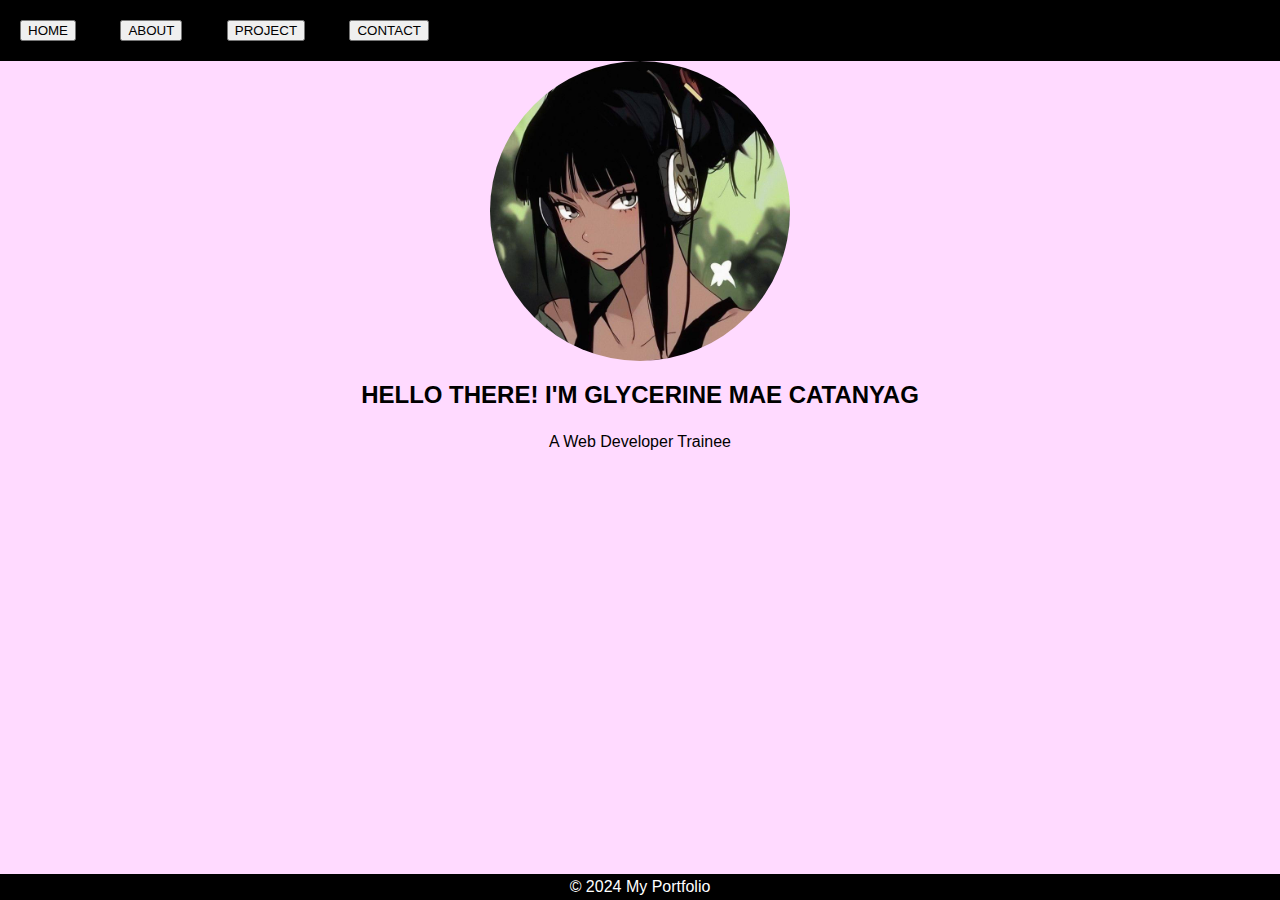
<file: index.html>
<!DOCTYPE html>
<html lang="en">
<head>
    <meta charset="UTF-8">
    <meta name="viewport" content="width=device-width, initial-scale=1.0">
    <title>Home | My Portfolio</title>
    <link rel="stylesheet" href="style.css">
</head>
<body>
    <nav>
        <ul>
            <li><a href="index.html"><button>HOME</button></a></li>
            <li><a href="about.html"><button>ABOUT</button></a></li>
            <li><a href="project.html"><button>PROJECT</button></a></li>
            <li><a href="contact.html"><button>CONTACT</button></a></li>
        </ul>
    </nav>
    <section>
        <img src="chaos.jpg" alt="Image Description" class="smaller-image circular-image">
        <h2 class="center">HELLO THERE! I'M GLYCERINE MAE CATANYAG</h2>
        <p class="center">A Web Developer Trainee</p>
    </section>
    <footer>
        <p>&copy; 2024 My Portfolio</p>
    </footer>
</body>
</html>
</file>
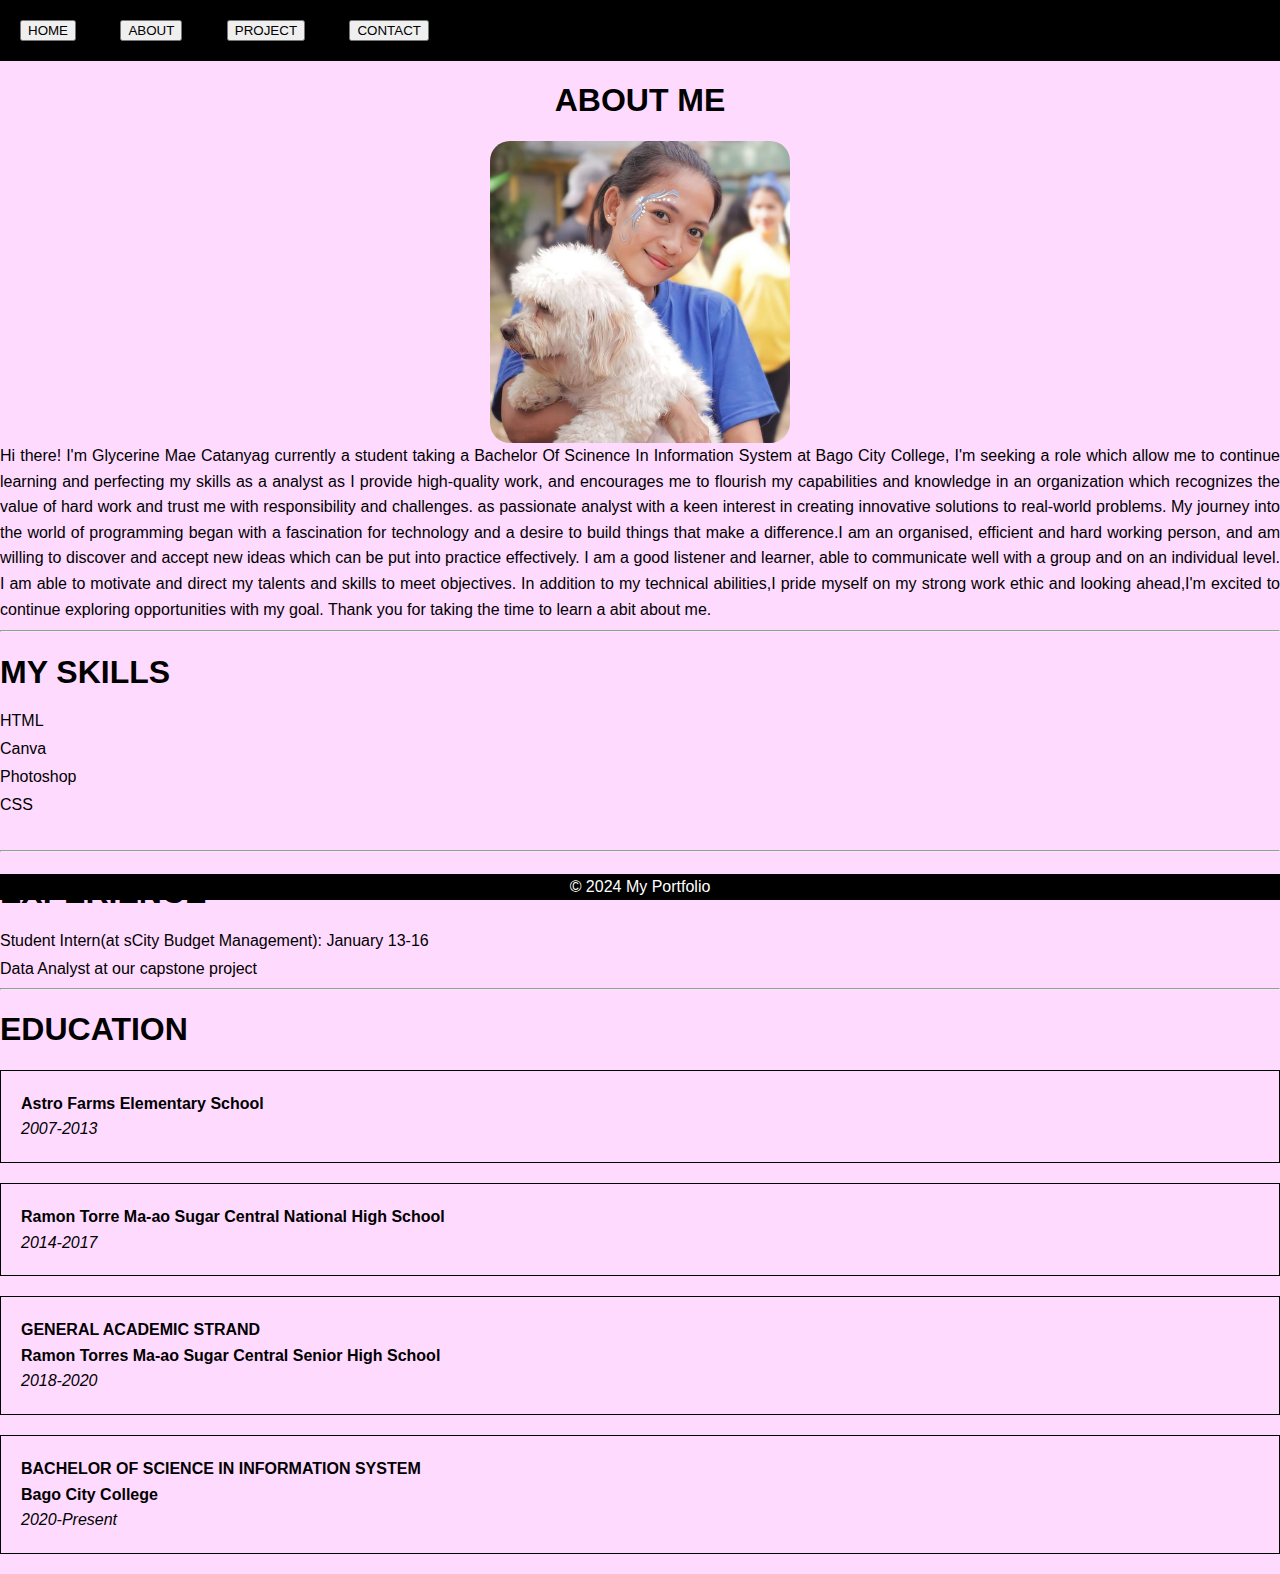
<file: about.html>
<!DOCTYPE html>
<html lang="en">
<head>
    <meta charset="UTF-8">
    <meta name="viewport" content="width=device-width, initial-scale=1.0">
    <title>About | My Portfolio</title>
    <link rel="stylesheet" href="style.css">
</head>
<body>

    <nav>
        <ul>
            <li><a href="index.html"><button>HOME</button></a></li>
            <li><a href="about.html"><button>ABOUT</button></a></li>
            <li><a href="project.html"><button>PROJECT</button></a></li>
            <li><a href="contact.html"><button>CONTACT</button></a></li>
        </ul>
    </nav>
    <header>
        <h1>ABOUT ME</h1>
    </header>
    <section>
        <img src="profile1.jpg" alt="Image Description" class="smaller-image">
            <p style="font-family: Arial, sans-serif;">
               Hi there! I'm Glycerine Mae Catanyag currently a student taking a  Bachelor Of Scinence In Information System at Bago City College, I'm seeking a role which allow me to continue learning and perfecting my skills as a analyst as I provide high-quality work, and encourages me to flourish my capabilities and knowledge in an organization which recognizes the value of hard work and trust me with responsibility and challenges.
                    as passionate analyst with a keen interest in creating innovative solutions to real-world problems. My journey into the world of programming began with a fascination for technology and a desire to build things that make a difference.I am an organised, efficient and hard working person, and am willing to discover and accept new ideas which can be put into practice effectively. I am a good listener and learner, able to communicate well with a group and on an individual level. I am able to motivate and direct my talents and skills to meet objectives.
                    In addition to my technical abilities,I pride myself on my strong work ethic and looking ahead,I'm excited to continue exploring opportunities with my goal. Thank you for taking the time to learn a abit about me.
                </p>
    </section>
    <hr>
    <section>
    <h1 class="w3-padding-20 w3-text-light-gray">MY SKILLS</h1>
    <ul>
<li class="w3-wide">HTML</li>
<li class="w3-wide">Canva</li>
<li class="w3-wide">Photoshop</li>
<li class="w3-wide">CSS</li>
<br>
</ul>
</section>
<hr>

<section>
    <h1>EXPERIENCE</h1>
    <ul>
        <li>Student Intern(at sCity Budget Management): January 13-16</li>
        <li>Data Analyst at our capstone project</li>
    </ul>
</section>
<hr>

<section>
<h1>EDUCATION</h1>
    <article class="w3-panel w3-border">
        <p class="elementary">Astro Farms Elementary School</p><p class="year">2007-2013</p>
    </article>
    <article class="w3-panel w3-border">
        <p class="elementary">Ramon Torre Ma-ao Sugar Central National High School</p><p class="year">2014-2017</p>
    </article>
    <article class="w3-panel w3-border">
        <p><b>GENERAL ACADEMIC STRAND</b></p>
        <p class="elementary">Ramon Torres Ma-ao Sugar Central Senior High School</p><p class="year">2018-2020</p>
    </article>
    <article class="w3-panel w3-border">
        <p><b>BACHELOR OF SCIENCE IN INFORMATION SYSTEM</b></p>
        <p class="elementary">Bago City College</p><p class="year">2020-Present</p>
    </article>
</section>
    <footer>
        <p>&copy; 2024 My Portfolio</p>
    </footer>
</body>
</html>
</file>
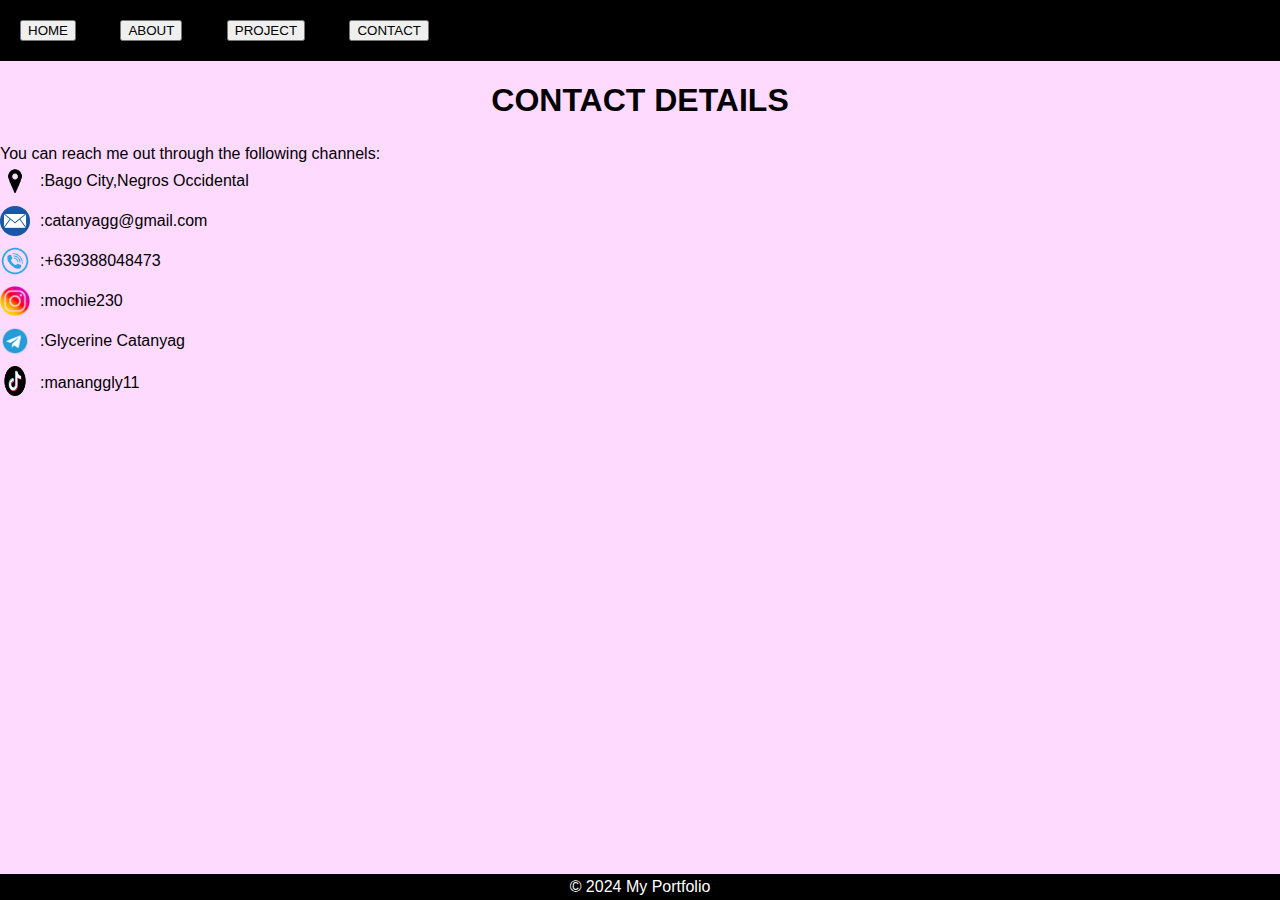
<file: contact.html>
<!DOCTYPE html>
<html lang="en">
<head>
    <meta charset="UTF-8">
    <meta name="viewport" content="width=device-width, initial-scale=1.0">
    <title>Contact | My Portfolio</title>
    <link rel="stylesheet" href="style.css">
</head>
<body>
    <nav>
        <ul>
            <li><a href="index.html"><button>HOME</button></a></li>
            <li><a href="about.html"><button>ABOUT</button></a></li>
            <li><a href="project.html"><button>PROJECT</button></a></li>
            <li><a href="contact.html"><button>CONTACT</button></a></li>
        </ul>
    </nav>
    <header>
        <h1>CONTACT DETAILS</h1>
    </header>
    <div class="contact-info">
        <div class="contact-box">
            <p>You can reach me out through the following channels:</p>
            <ul>
                <li> <img src="location-removebg-preview.png" alt="location logo">:Bago City,Negros Occidental</li>
                <li> <img src="email-removebg-preview (1).png" alt="email logo">:catanyagg@gmail.com</li>
                <li> <img src="phone1-removebg-preview.png" alt="phone logo">:+639388048473</li>
                <li> <img src="insta-removebg-preview (1).png" alt="instagram logo">:mochie230</li>
                <li> <img src="Telegram-removebg-preview (1).png" alt="telegram logo">:Glycerine Catanyag</li>
                <li> <a href="https://tiktok.com/@mananggly11"><img src="tiktok-removebg-preview (3).png" alt="Tiktok"></a>:mananggly11</li>
            </ul>
        </div>
    </div>
    <footer>
        <p>&copy; 2024 My Portfolio</p>
    </footer>
</body>
</html>
</file>
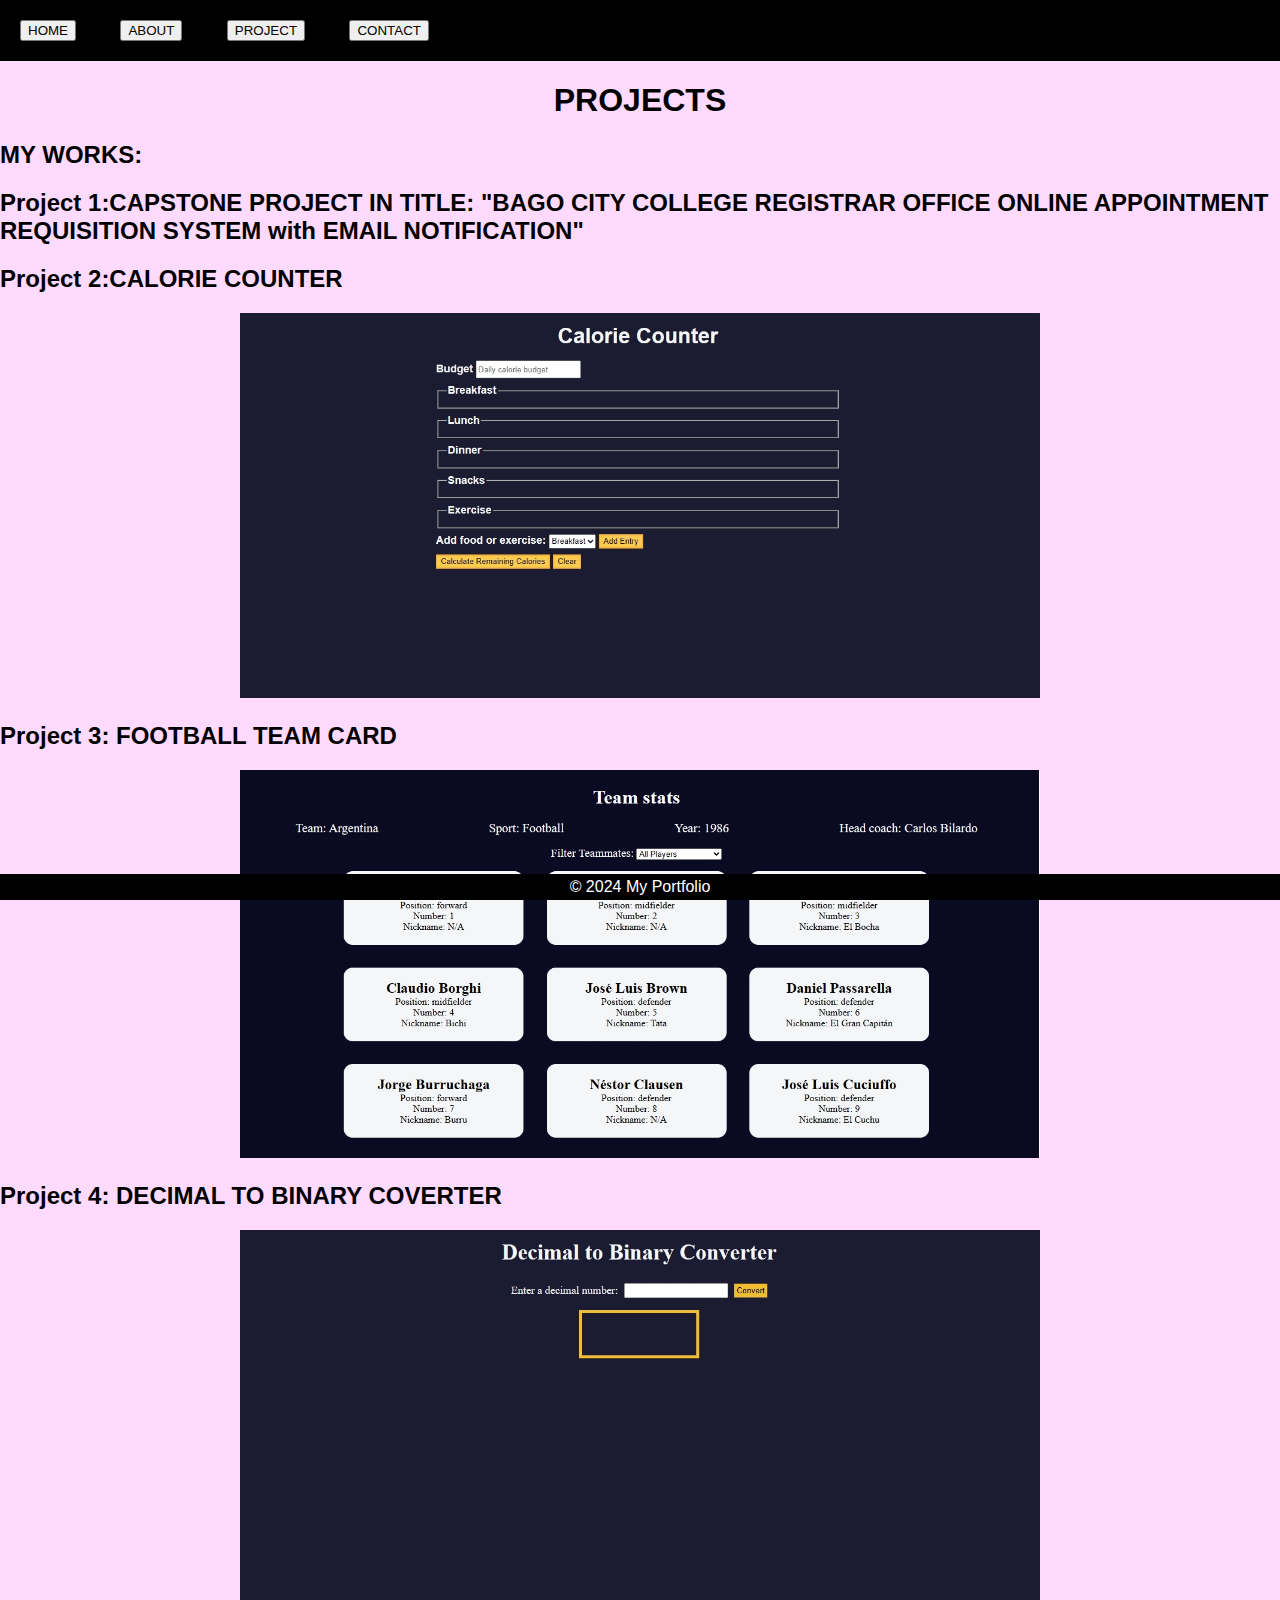
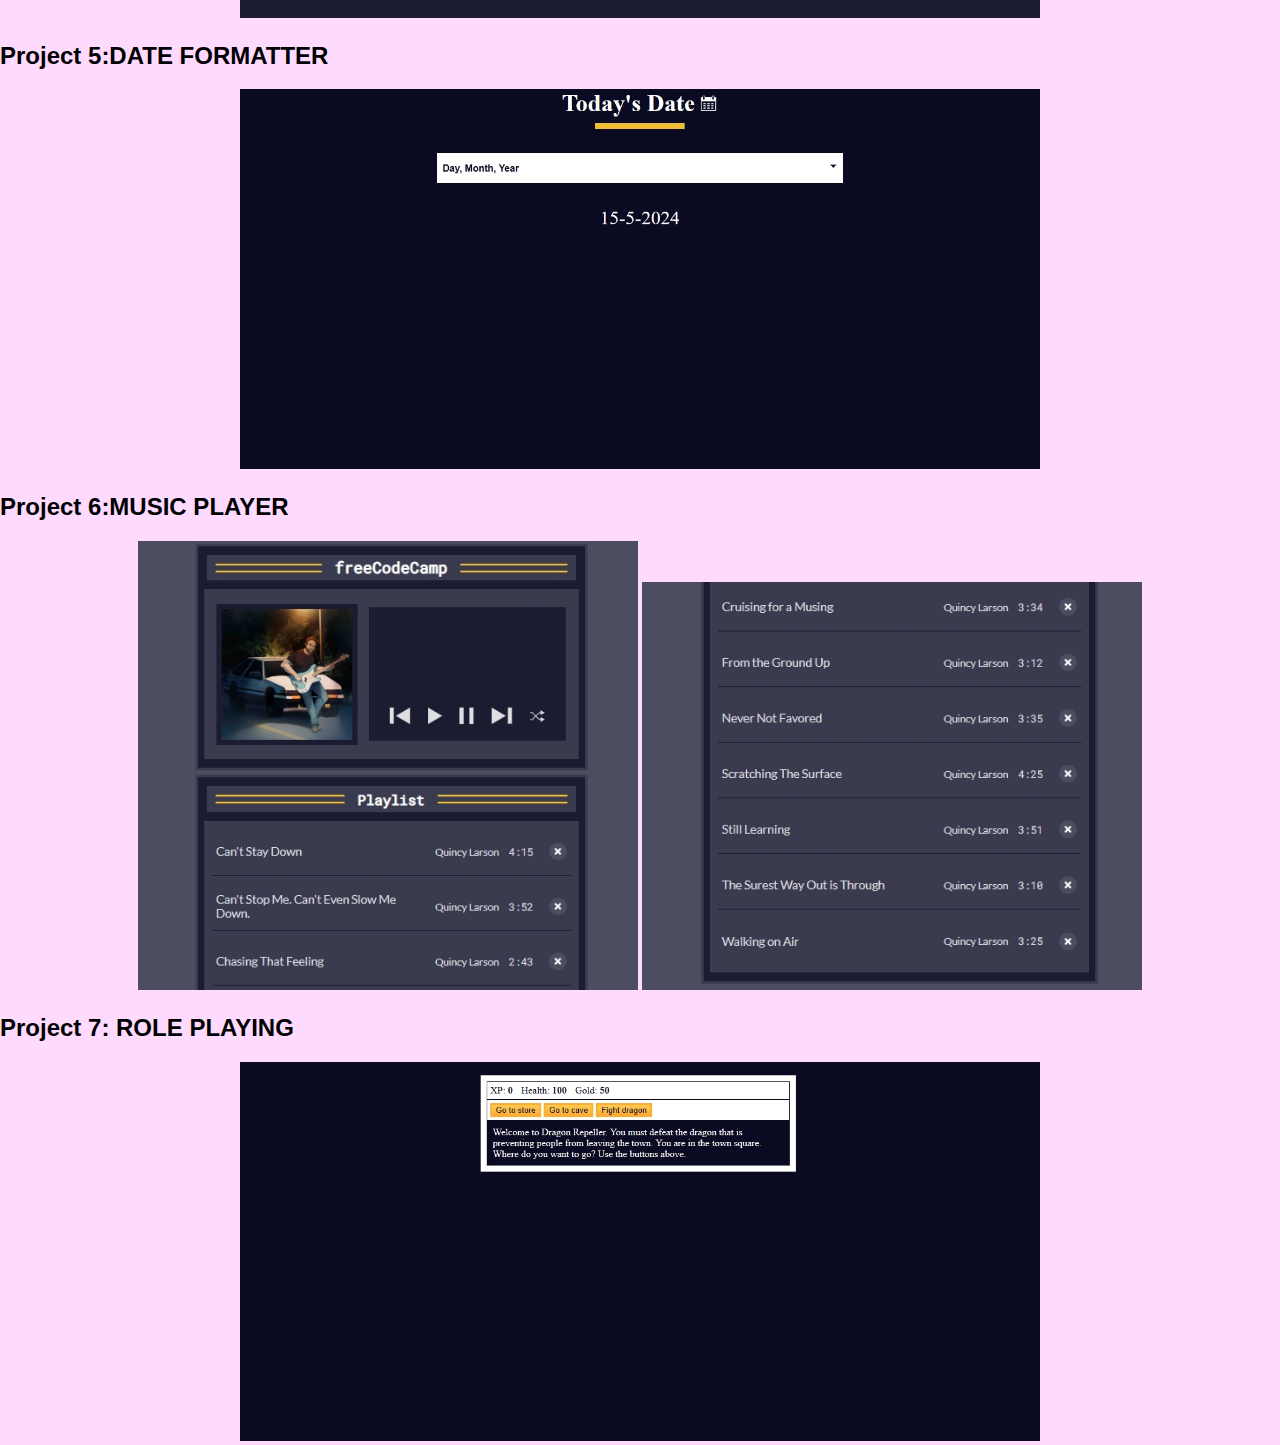
<file: project.html>
<!DOCTYPE html>
<html lang="en">
<head>
    <meta charset="UTF-8">
    <meta name="viewport" content="width=device-width, initial-scale=1.0">
    <title>Projects | My Portfolio</title>
    <link rel="stylesheet" href="style.css">
</head>
<body>

    <nav>
        <ul>
            <li><a href="index.html"><button>HOME</button></a></li>
            <li><a href="about.html"><button>ABOUT</button></a></li>
            <li><a href="project.html"><button>PROJECT</button></a></li>
            <li><a href="contact.html"><button>CONTACT</button></a></li>
        </ul>
    </nav>
    <header>
        <h1>PROJECTS</h1>
    </header>
    <section>
        <h2>MY WORKS:</h2>
        <div class="project">
            <h2>Project 1:CAPSTONE PROJECT IN TITLE: "BAGO CITY COLLEGE REGISTRAR OFFICE ONLINE APPOINTMENT REQUISITION SYSTEM with EMAIL NOTIFICATION"</h2>
        </div>
        <div class="project">
            <h2>Project 2:CALORIE COUNTER</h2>
            <img src="calourie.png" alt="Project 1" class="bottom-image" style="width:800px;">
        </div>
        <div class="project">
            <h2>Project 3: FOOTBALL TEAM CARD</h2>
            <img src="football.png" alt="Project 2" class="bottom-image" style="width:800px;">
           
        </div>
        <div class="project">
            <h2>Project 4: DECIMAL TO BINARY COVERTER</h2>
            <img src="binary.png" alt="Project 3"  class="bottom-image" style="width:800px;">            
        </div>
        <div class="project">
            <h2>Project 5:DATE FORMATTER</h2>
            <img src="date.png" alt="Project 3"  class="bottom-image" style="width:800px;">
           
        </div>
        <div class="project">
            <h2>Project 6:MUSIC PLAYER</h2>
            <img src="music.png" alt="Project 3"  class="bottom-image" style="width:500px;">
            <img src="player.png" alt="Project 3"  class="bottom-image" style="width:500px;">

        </div>
        <div class="project">
            <h2>Project 7: ROLE PLAYING</h2>
            <img src="role.png" alt="Project 3"  class="bottom-image" style="width:800px;">
        </div>
    </section>

    <footer>
        <p>&copy; 2024 My Portfolio</p>
    </footer>
</body>
</html>
</file>
<file: style.css>
body {
  font-family: Arial, sans-serif;
  margin: 0;
  padding: 0;
  background-color: rgb(255,218,255)
}

nav {
  background-color: rgb(0, 0, 0);
  padding: 20px 0;
  text-align: center;
}

nav ul {
  list-style-type: none;
  margin: 0;
  padding: 0;
}

nav ul li {
  display: inline;
}

nav ul li a {
  text-decoration: none;
  color: white;
  padding: 10px 20px;
}

nav ul li a:hover {
  background-color: #555;
}

section {
  text-align: center;
  padding: 0px;
}
p {
  font-family: Arial, sans-serif;
  line-height: 1.6; 
  text-align: justify; 
  margin-bottom: 10px;
}


.smaller-image {
  width: 300px; 
  height: auto; 
  display: block; 
  margin: 0 auto; 
  border-radius: 20px;
}
.circular-image {
  border-radius: 50%;
}
header{
  text-align: center;
}

.center {
  text-align: center;
}

footer{
  background-color: rgb(0, 0, 0);
  color: white;
  text-align: center;
  padding: 0;
  position: fixed;
  bottom: 0;
  width: 100%;
}
footer p{
  text-align: center;
}
section h1{
  text-align: left;
}
ul{
  text-align: left;
}
article p{
  text-align: left;
}
section h2{
  text-align: left
}
.project {
  left: 0;
}

.w3-panel{
  padding: 20px;
  margin-bottom: 20px;
  border: 1px solid black;
}
.w3-border{
  border: 1px solid black;
}
p{
  margin: 0;
}
p.elementary{
  font-weight: bold;
}
p.year{
  font-style: italic;
}
ul {
  list-style-type: none;
  padding: 0;
  margin: 0;
}

li {
  margin-bottom: 10px;
  display: flex;
  align-items: center;
}

li img {
  margin-right: 10px;
  width: 30px; 
  height: 30px; 
}
</file>
